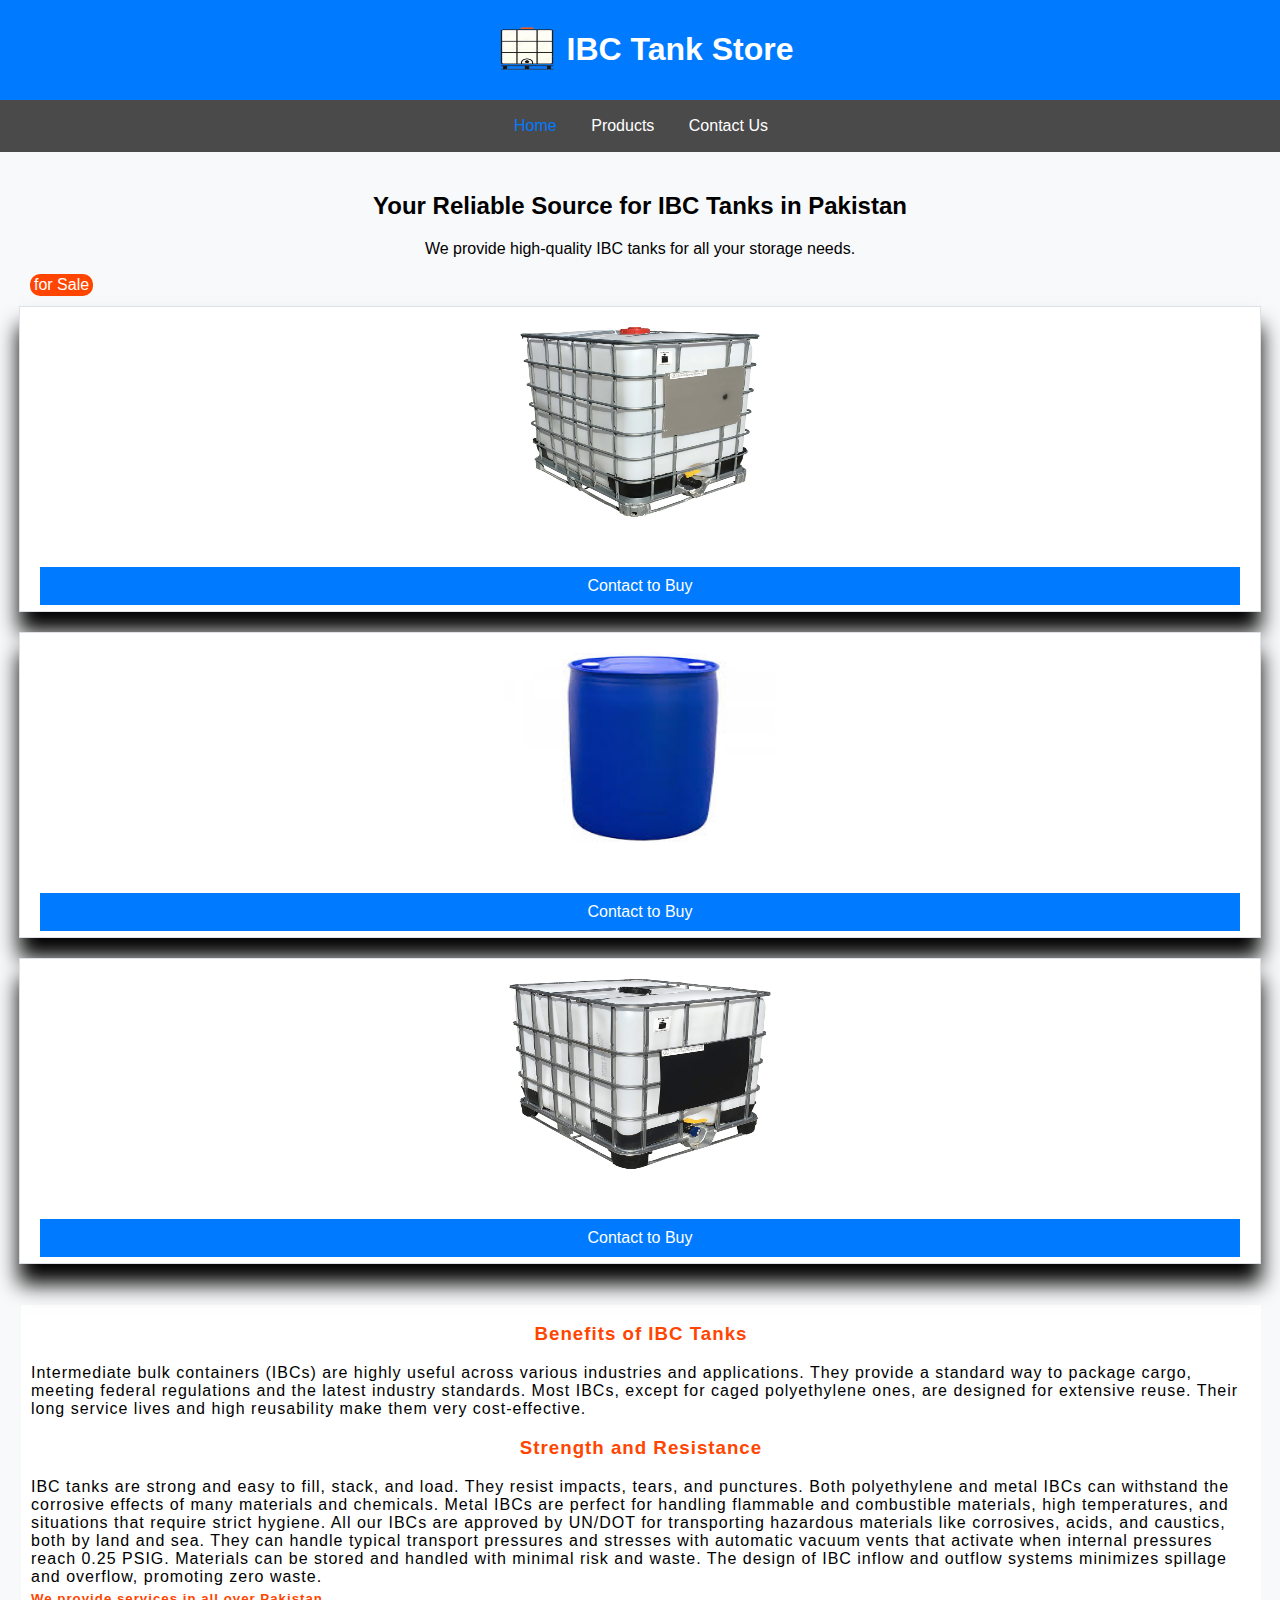
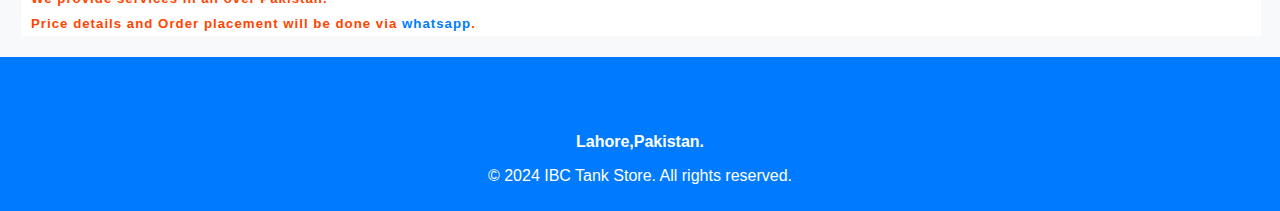
<file: index.html>
<!DOCTYPE html>
<html lang="en">

<head>
    <meta name="google-adsense-account" content="ca-pub-9292583891027825">
    <meta name="google-site-verification" content="K4z-r4V_K0KjAzYclyxNY_Go9iLx5Rg0D7eDOZzsVQs" />
    <link rel="shortcut icon" href="Screenshot 2024-07-05 110130.png" width="100px" height="100px" type="image/x-icon">
    <link rel="stylesheet" href="https://cdnjs.cloudflare.com/ajax/libs/font-awesome/6.5.1/css/all.min.css"
        integrity="sha512-DTOQO9RWCH3ppGqcWaEA1BIZOC6xxalwEsw9c2QQeAIftl+Vegovlnee1c9QX4TctnWMn13TZye+giMm8e2LwA=="
        crossorigin="anonymous" referrerpolicy="no-referrer" />
    <meta charset="UTF-8">
    <meta name="viewport" content="width=device-width, initial-scale=1.0">
    <title>IBC Tank Store</title>
    <link rel="stylesheet" href="styles.css">
</head>

<body>
    <header>
        <p><img src="1000_F_228091946_WGzM1pPXW3lpt4by4YJCfkdJxWvIuoSH-removebg-preview.png" alt="ibc tank"></p>
        <h1>IBC Tank Store</h1>
        <p class="location">
            <i class="fa-solid fa-location-dot"></i>
            <!-- headoffice:c1 sultan town,raiwind road 1km thokar niaz baig lahore. -->
            <!-- goddam:lahore,rawalpindi,karachi. -->
            <b>Lahore,Pakistan.</b>
        </p>
    </header>
    <nav id="navbar">
        <ul>
            <li><a href="#" class="tabs active">Home</a></li>
            <li><a href="products.html" class="tabs">Products</a></li>
            <li><a href="#" id="contact-link" class="tabs">Contact Us</a></li>
        </ul>
    </nav>

    <main>
        <section class="intro">
            <h2>Your Reliable Source for IBC Tanks in Pakistan</h2>
            <p>We provide high-quality IBC tanks for all your storage needs.</p>
        </section>
        <section class="sale-container">
            <div class="sale">for Sale</div>
        </section>
        <section class="products">
            <div class="product" data-id="1">
                <img src="330gallon-reconditioned-ibc.jpg" alt="ibc tank">
                <p class="dummy"></p>
                <p class="buy-btn">
                    <a href="https://api.whatsapp.com/send?phone=923204904565">Contact to Buy</a>
                </p>
            </div>
            <div class="product" data-id="2">
                <img src="drum2.jpeg" alt="ibc tank">
                <p class="dummy"></p>
                <p class="buy-btn"><a href="https://api.whatsapp.com/send?phone=923204904565">Contact to Buy</a>
                </p>
            </div>
            <div class="product" data-id="1">
                <img src="275gallon-rebottled-ibc.jpg" alt="ibc tank">
                <p class="dummy"></p>
                <p class="buy-btn"><a href="https://api.whatsapp.com/send?phone=923204904565">Contact to Buy</a>
                </p>

            </div>
        </section>
        <section class="description">

            <h3> Benefits of IBC Tanks</h3>
            <p>
                Intermediate bulk containers (IBCs) are highly useful across various industries and applications.
                They provide a standard way to package cargo, meeting federal regulations and the latest industry
                standards.
                Most IBCs, except for caged polyethylene ones, are designed for extensive reuse.
                Their long service lives and high reusability make them very cost-effective.
            </p>
            <h3>Strength and Resistance</h3>
            <p>
                IBC tanks are strong and easy to fill, stack, and load. They resist impacts, tears, and punctures.
                Both polyethylene and metal IBCs can withstand the corrosive effects of many materials and chemicals.
                Metal IBCs are perfect for handling flammable and combustible materials, high temperatures, and
                situations
                that require strict hygiene. All our IBCs are approved by UN/DOT for transporting hazardous materials
                like corrosives, acids, and caustics, both by land and sea. They can handle typical transport pressures
                and stresses with automatic vacuum vents that activate when internal pressures reach 0.25 PSIG.
                Materials can be stored and handled with minimal risk and waste.
                The design of IBC inflow and outflow systems minimizes spillage and overflow, promoting zero waste.</p>
            </p>
            <h5 class="info">We provide services in all over Pakistan.</h5>
            <h5 class="info">Price details and Order placement will be done via <a
                    href="https://api.whatsapp.com/send?phone=923204904565">whatsapp</a>.</h5>
        </section>

    </main>

    <footer>
        <div class="links-wrapper">
            <p><a href="https://www.facebook.com/IBCtankPakistan"><i class="fa-brands fa-facebook white"></i></a></p>
            <p><a href="https://api.whatsapp.com/send?phone=923204904565"><i
                        class="fa-brands fa-whatsapp green"></i></a></a></p>
        </div>
        <p class="location mobile">
            <i class="fa-solid fa-location-dot"></i>
            <b>Lahore,Pakistan.</b>
        </p>
        <p>&copy; 2024 IBC Tank Store. All rights reserved.</p>
    </footer>

    <div id="contact-popup" class="popup">
        <div class="popup-content">
            <span class="close">&times;</span>
            <h2>Contact Us</h2>
            <form id="contact-form" action="https://formsubmit.co/kashif.hy@gmail.com" method="POST" >
                <!-- onsubmit="emailSend(); reset(); return false; "-->
                <label for="name">Name:</label>
                <input type="text" id="name" name="name" required>
                <label for="phone">Phone:</label>
                <input type="number" id="phone" name="phone" required>
                <label for="email">Email:</label>
                <input type="email" id="email" name="email" required>
                <label for="message">Message:</label>
                <textarea id="message" name="message"></textarea>
                <button type="submit">Send</button>
            </form>
            <div class="whatsapp">
                <a href="https://api.whatsapp.com/send?phone=923204904565">
                    <i class="fa-brands fa-whatsapp"></i>
                    <i>whatsapp</i>
                </a>
            </div>
        </div>
    </div>

    <div id="product-popup" class="popup">
        <div class="popup-content">
            <span class="close">&times;</span>
            <h2 id="product-title"></h2>
            <video id="product-video" controls>
                <source src="" type="video/mp4">
                Your browser does not support the video tag.
            </video>
            <p id="product-description"></p>
            <p id="product-price"></p>
        </div>
    </div>

    <script src="script.js"></script>
    <script src="https://smtpjs.com/v3/smtp.js">
    </script>
    <script>
        function emailSend() {
            Email.send({
                Host: "smtp.elasticemail.com",
                Username: "rabdulqadeer96@gmail.com",
                Password: "EABA84C2995E19E3B1829CC7AF9CAF1348D0",
                To: 'rabdulqadeer96@gmail.com',
                From: "rabdulqadeer96@gmail.com",
                Subject: "This is the subject",
                Body: "And this is the body"
            }).then(
                message => alert('Thanks for your message.We will contact as soon as possible.')
            );
        }
        window.onkeydown = (event) => {
            if (event == 'Enter') {
                emailSend();
            }
        }
    </script>
</body>

</html>
</file>
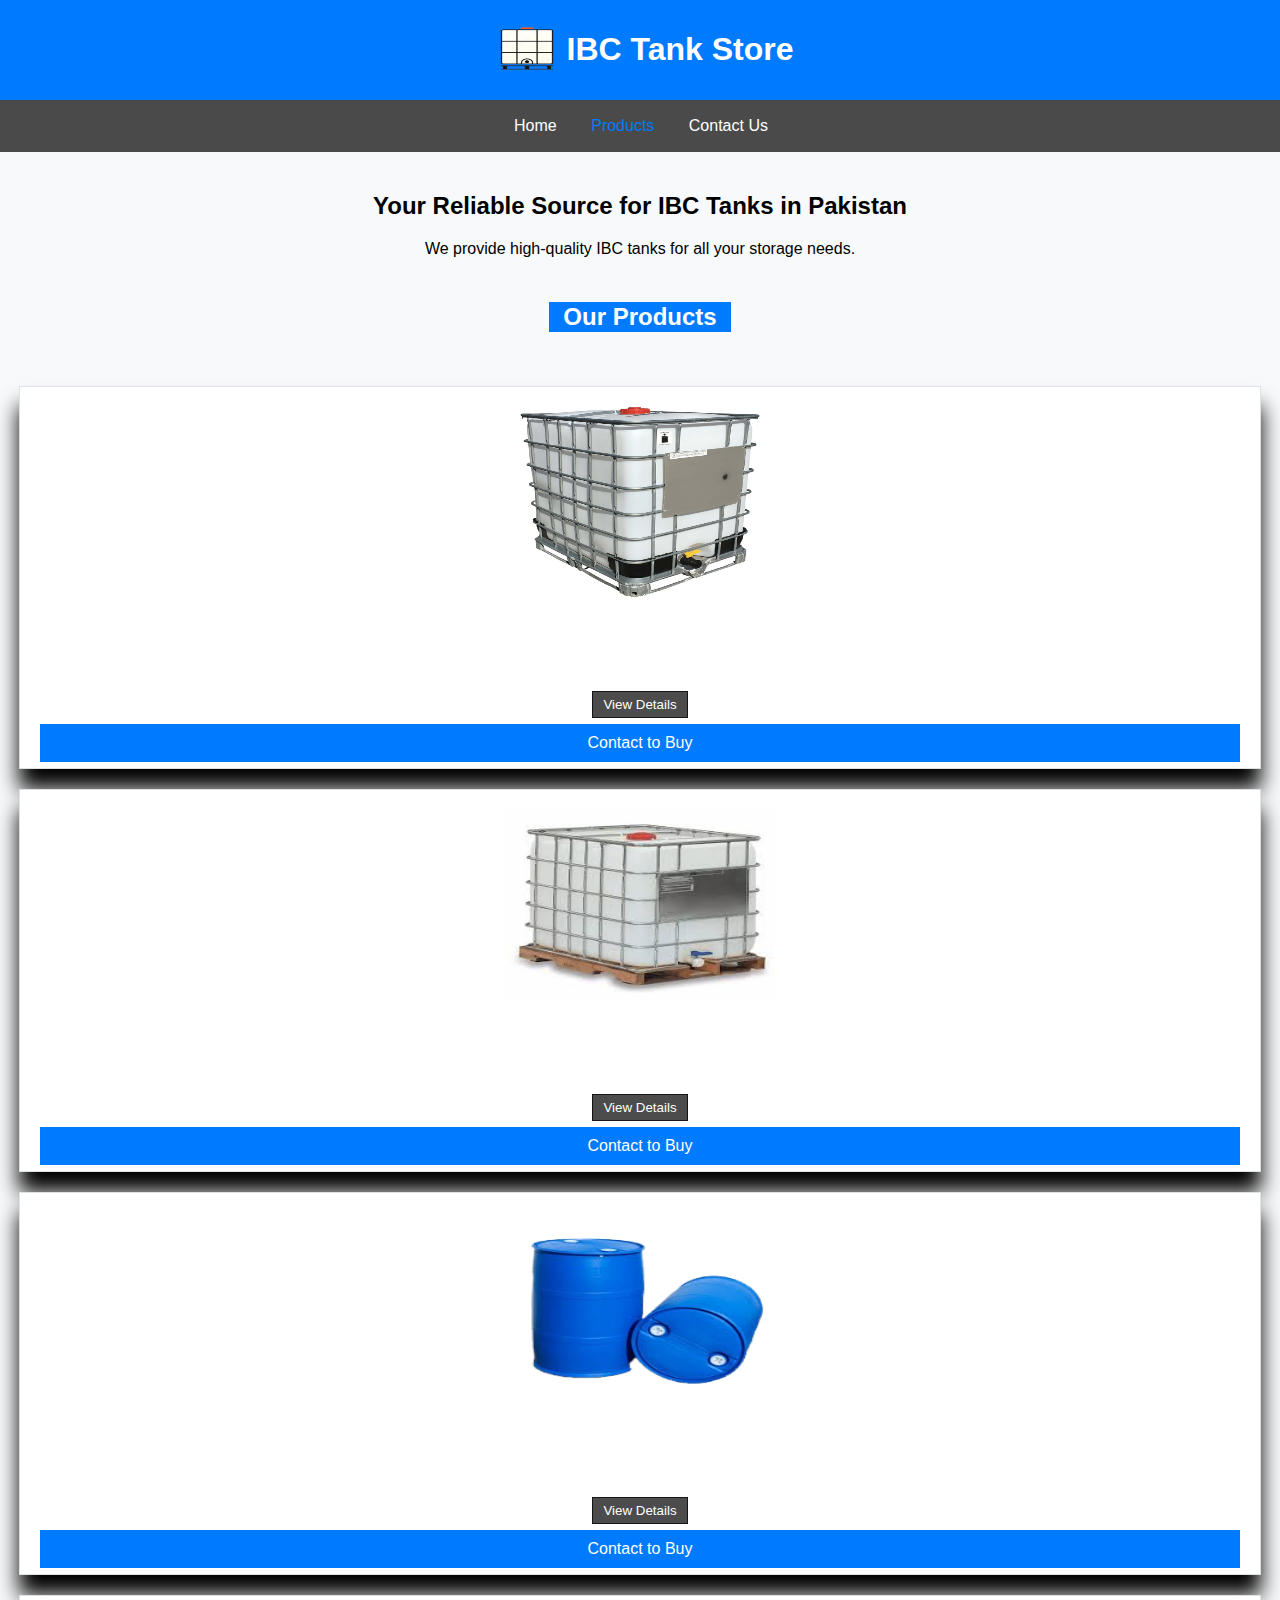
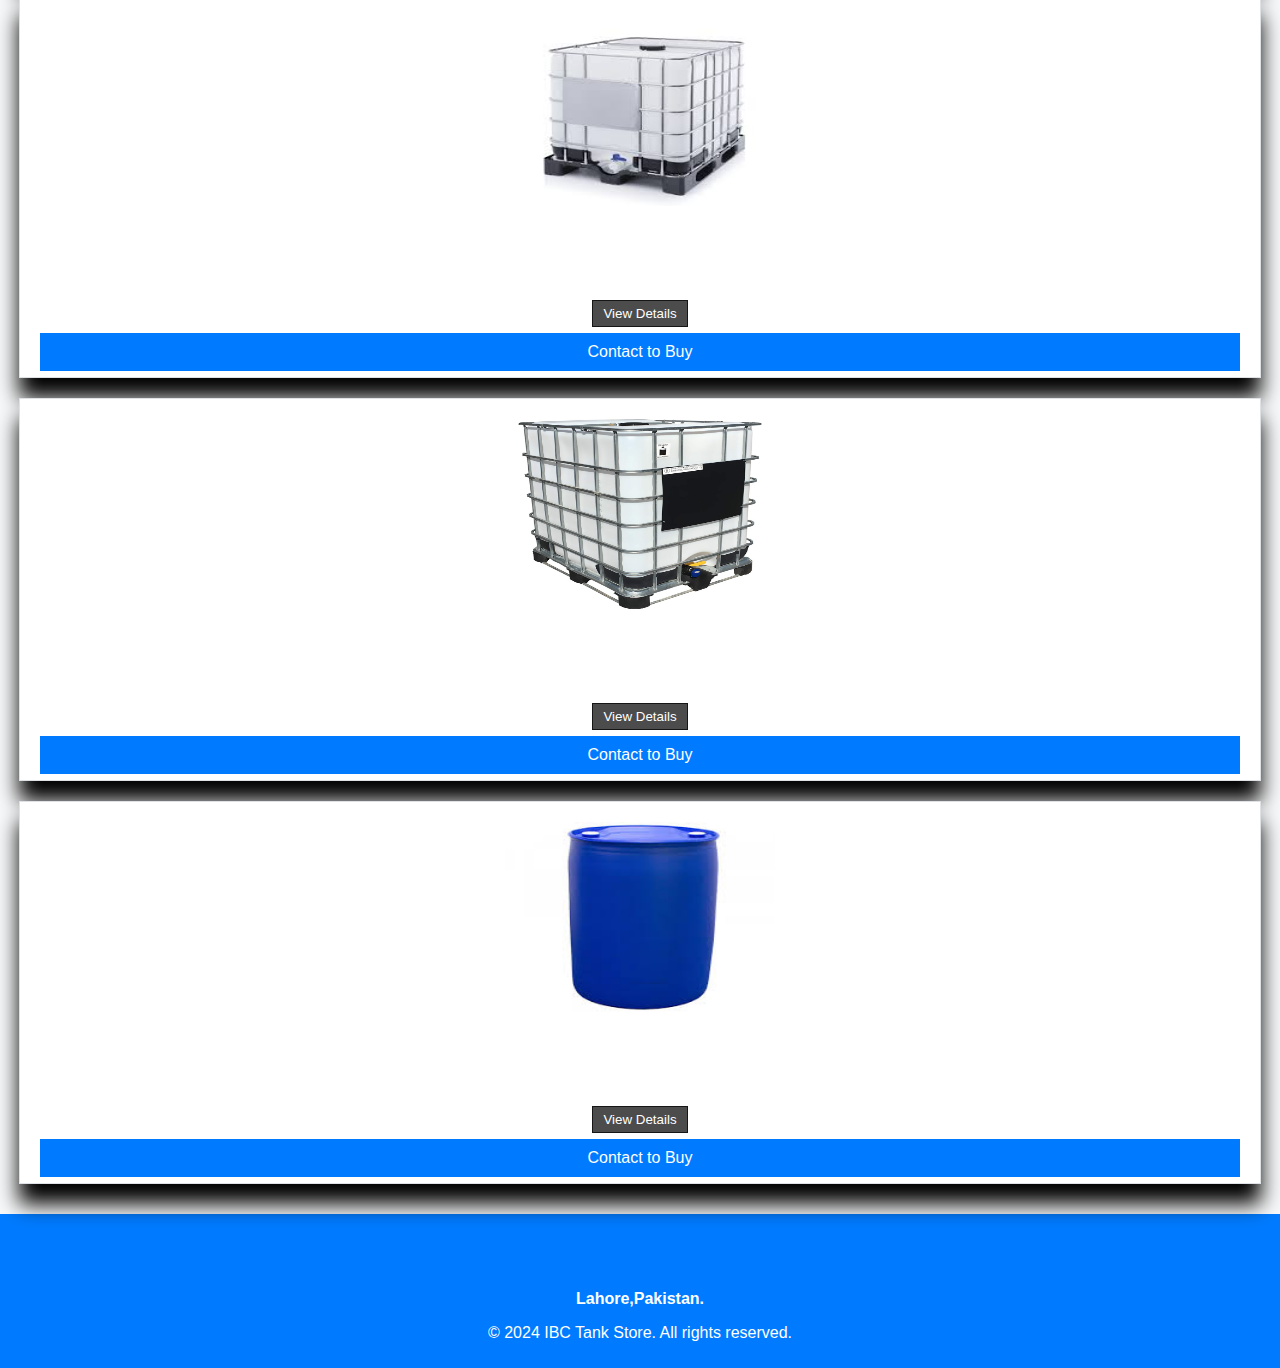
<file: products.html>
<!DOCTYPE html>
<html lang="en">

<head>
    <meta name="google-site-verification" content="K4z-r4V_K0KjAzYclyxNY_Go9iLx5Rg0D7eDOZzsVQs" />
    <meta name="google-adsense-account" content="ca-pub-9292583891027825">
    <link rel="shortcut icon" href="Screenshot 2024-07-05 110130.png" width="100px" height="100px" type="image/x-icon">
    <link rel="stylesheet" href="https://cdnjs.cloudflare.com/ajax/libs/font-awesome/6.5.1/css/all.min.css"
        integrity="sha512-DTOQO9RWCH3ppGqcWaEA1BIZOC6xxalwEsw9c2QQeAIftl+Vegovlnee1c9QX4TctnWMn13TZye+giMm8e2LwA=="
        crossorigin="anonymous" referrerpolicy="no-referrer" />
    <meta charset="UTF-8">
    <meta name="viewport" content="width=device-width, initial-scale=1.0">
    <title>IBC Tank Store</title>
    <link rel="stylesheet" href="styles.css">
</head>

<body>
    <header>
        <p><img src="1000_F_228091946_WGzM1pPXW3lpt4by4YJCfkdJxWvIuoSH-removebg-preview.png" alt="ibc tank"></p>
        <h1>IBC Tank Store</h1>
        <p class="location">
            <i class="fa-solid fa-location-dot"></i>
            <!-- head office:c1 sultan town,raiwind road 1km thokar niaz baig lahore. -->
            <!-- goddam:lahore,rawalpindi,karachi. -->
            <b>Lahore,Pakistan.</b>
        </p>
    </header>
    <nav id="navbar">
        <ul>
            <li><a href="index.html" class="tabs">Home</a></li>
            <li><a href="#" id="product-link" class="tabs active">Products</a></li>
            <li><a href="#" id="contact-link" class="tabs">Contact Us</a></li>
        </ul>
    </nav>

    <main>
        <section class="intro">
            <h2>Your Reliable Source for IBC Tanks in Pakistan</h2>
            <p>We provide high-quality IBC tanks for all your storage needs.</p>
        </section>


        <h2 class="our-products">
            <p> Our Products</p>
        </h2>

        <section class="products">
            <div class="product" data-id="1">
                <img src="330gallon-reconditioned-ibc.jpg" alt="ibc tank">
                <p class="dummy">b</p>
                <button class="view-product">View Details</button>
                <p class="buy-btn"><a href="https://api.whatsapp.com/send?phone=923204904565">Contact to Buy</a></p>
            </div>
            <div class="product" data-id="1">
                <img src="download (3).jpeg" alt="ibc tank">
                <p class="dummy">b</p>
                <button class="view-product">View Details</button>
                <p class="buy-btn"><a href="https://api.whatsapp.com/send?phone=923204904565">Contact to Buy</a></p>
            </div>
            <div class="product" data-id="2">
                <img src="images-removebg-preview.png" alt="ibc tank">
                <p class="dummy">b</p>
                <button class="view-product">View Details</button>
                <p class="buy-btn"><a href="https://api.whatsapp.com/send?phone=923204904565">Contact to Buy</a></p>

            </div>
        </section>
        <section class="products">
            <div class="product" data-id="1">
                <img src="images (4).jpeg" alt="ibc tank">
                <p class="dummy">b</p>
                <button class="view-product">View Details</button>
                <p class="buy-btn"><a href="https://api.whatsapp.com/send?phone=923204904565">Contact to Buy</a></p>
            </div>
            <div class="product" data-id="1">
                <img src="330gallon-rebottled-ibc.jpg" alt="ibc tank">
                <p class="dummy">b</p>
                <button class="view-product">View Details</button>
                <p class="buy-btn"><a href="https://api.whatsapp.com/send?phone=923204904565">Contact to Buy</a></p>
            </div>
            <div class="product" data-id="2">
                <img src="drum2.jpeg" alt="ibc tank">
                <p class="dummy">b</p>
                <button class="view-product">View Details</button>
                <p class="buy-btn"><a href="https://api.whatsapp.com/send?phone=923204904565">Contact to Buy</a></p>
            </div>
        </section>
    </main>

    <footer>
        <div class="links-wrapper">
            <p><a href="https://www.facebook.com/IBCtankPakistan"><i class="fa-brands fa-facebook white"></i></a></p>
            <p><a href="https://api.whatsapp.com/send?phone=923204904565"><i
                        class="fa-brands fa-whatsapp green"></i></a></a></p>
        </div>
        <p class="location mobile">
            <i class="fa-solid fa-location-dot"></i>
            <b>Lahore,Pakistan.</b>
        </p>
        <p>&copy; 2024 IBC Tank Store. All rights reserved.</p>
    </footer>

    <div id="contact-popup" class="popup">
        <div class="popup-content">
            <span class="close">&times;</span>
            <h2>Contact Us</h2>
            <form id="contact-form" action="https://formsubmit.co/kashif.hy@gmail.com" method="POST">
                <!-- onsubmit="emailSend(); reset(); return false; "-->
                <label for="name">Name:</label>
                <input type="text" id="name" name="name" required>
                <label for="phone">Phone:</label>
                <input type="number" id="phone" name="phone" required>
                <label for="email">Email:</label>
                <input type="email" id="email" name="email" required>
                <label for="message">Message:</label>
                <textarea id="message" name="message"></textarea>
                <button type="submit">Send</button>
            </form>
            <div class="whatsapp">
                <a href="https://api.whatsapp.com/send?phone=923204904565">
                    <i class="fa-brands fa-whatsapp"></i>
                    <i>whatsapp</i>
                </a>
            </div>
        </div>
    </div>

    <div id="product-popup" class="popup">
        <div class="popup-content">
            <span class="close">&times;</span>
            <h2 id="product-title"></h2>
            <video id="product-video" controls>
                <source src="" type="video/mp4">
                Your browser does not support the video tag.
            </video>
            <p id="product-description"></p>
            <p id="product-price"></p>
        </div>
    </div>

    <script src="script.js"></script>

    <script src="https://smtpjs.com/v3/smtp.js">
    </script>
    <script>
        function emailSend() {
            Email.send({
                Host: "smtp.elasticemail.com",
                Username: "rabdulqadeer96@gmail.com",
                Password: "EABA84C2995E19E3B1829CC7AF9CAF1348D0",
                To: 'rabdulqadeer96@gmail.com',
                From: "rabdulqadeer96@gmail.com",
                Subject: "This is the subject",
                Body: "And this is the body"
            }).then(
                message => alert('Thanks for your message.We will contact as soon as possible.')
            );
        }
        window.onkeydown = (event) => {
            if (event == 'Enter') {
                emailSend();
            }
        }
    </script>
</body>

</html>
</file>
<file: styles.css>
body {
    font-family: Arial, sans-serif;
    margin: 0;
    padding: 0;
    background-color: #f8f9fa;
    overflow-x: hidden;
}

header {
    background-color:#007bff;
    color: white;
    padding: 10px 0;
    text-align: center;
    display: flex;
    align-items: center;
    justify-content: center;
    width:100%;
}
header img{
    width: 150px;
    height: 100px;
    margin: -35px;
}
.location{
  position:absolute;
  right: 5px;

}
nav{
    width: 100%;
    background-color:rgba(0, 0, 0, 0.702);
    border: 1px solid transparent;
    text-align: center;
}
nav a:hover{
    text-decoration: underline;
    color: white;
    transition: 0.5s;
}
nav ul {
    list-style-type: none;
    padding: 0;
}
.sticky{
  position: fixed;
  top: 0;
  width: 100%;
  z-index: 1;
}
nav ul li {
    display: inline;
    margin: 0 15px;
}

nav ul li a {
    color: white;
    text-decoration: none;
}

main {
    padding: 20px;
    text-align: center;
}
.view-product{
    position: relative;
    top: 40px;
    border: 1px solid  rgba(0, 0, 0, 0.702);
    padding: 5px 10px;
    color: white;
    background-color: rgba(0, 0, 0, 0.702);
}
.products {
    display: flex;
    justify-content: space-evenly;
    flex-direction: row;
    align-items: center;
}

.product {
    border: 1px solid #dee2e6;
    padding: 20px;
    margin: 10px;
    width:100%;
    background-color: white;
    box-shadow: 0px 20px 20px 0px rgba(0, 0, 0, 0.702);

}
.dummy{
    visibility: hidden;
}
.buy-btn{
    background-color: #007bff;
    width: 100%;
    padding: 10px 0px;
    position: relative;
    top: 30px;
}
.buy-btn a{
    color: white;
    text-decoration: none;
}
.product img{
    width: 270px;
    height: 190px;
}
footer {
    background-color:#007bff;
    color: white;
    text-align: center;
    padding: 10px 0;
    width: 100%;
}

.popup {
    display: none;
    position: fixed;
    z-index: 1;
    left: 0;
    top: 0;
    width: 100%;
    height: 100%;
    background-color: rgba(0,0,0,0.5);
}

.popup-content {
    background-color: white;
    margin: 15% auto;
    padding: 20px;
    border: 1px solid #888;
    width: 80%;
    max-width: 500px;
    text-align: left;
}

.close {
    color: #aaa;
    float: right;
    font-size: 28px;
    font-weight: bold;
}

.close:hover,
.close:focus {
    color: black;
    text-decoration: none;
    cursor: pointer;
}

#contact-form {
    display: flex;
    flex-direction: column;
}

#contact-form label,
#contact-form input,
#contact-form textarea {
    margin-bottom: 10px;
}

#product-image {
    max-width: 100%;
    height: auto;
    margin-bottom: 10px;
}

#product-video {
    width: 100%;
    margin-bottom: 10px;
}
.our-products{
    display: flex;
    align-items: center;
    justify-content: center;
}
.our-products p{
    border: 1px solid #007bff;
    background-color: #007bff;
    color: white;
    width: 180px;
}
.whatsapp a{
    display: flex;
    justify-content: center;
    align-items: center;
    text-decoration: none;
    margin-top: 10px;
    gap: 5px;
}
.whatsapp a i:first-child{
    color: rgb(46, 237, 46);
}
.description{
    border: 1px solid #f8f9fa;
    width: 100%;
    background-color:white;
    display: flex;
    flex-direction: column;
    margin-top: 30px;
    letter-spacing: 1px;
    font-size: 16px;
}
.description p{
    text-align: left;
}
h3{
    color: orangered;
}
.info{
    text-align: left;
    margin: 2px 0px;
    color: orangered;
}
.info a{
    color: #007bff;
    text-decoration: none;
}
.info a:hover{
    text-decoration: underline;
}
.sale-container{
    display: flex;
    align-items: flex-start;
    margin-left: 10px;
}
.sale{
    border: 1px solid transparent;
    background-color: orangered;
    width: fit-content;
    padding: 1px 3px;
    border-radius: 10px;
    color: white;
}
.tabs{
    color: white;
}
.tabs.active{
    color: #007bff;
}
.links-wrapper{
    display: flex;
    align-items: center;
    justify-content:center;
    gap: 20px;
}
.links-wrapper p{
    font-size: 25px;
    text-decoration: none;
}
.white{
    color: white;
}
.green{
    color: rgb(53, 246, 53);
}
.mobile{
    display: none;
}
@media (max-width:1300px) {
    .location{
        display: none;
    }
    .product{
    width: 100%;
    box-shadow: 0px 20px 20px 0px black;
    }
    .products{
        flex-direction: column;
        margin: 0px 20px;
    }
    .new-btn{
        position: relative;
        bottom: 160px;
        right: 28px;
    }
    .description p{
        margin: 0px 10px;
    }
    .info{
        margin:5px 10px ;
    }
    footer{
        position: unset;
    }
    .mobile{
        position: unset;
        text-align: center;
        display: block;
    }
}
</file>
